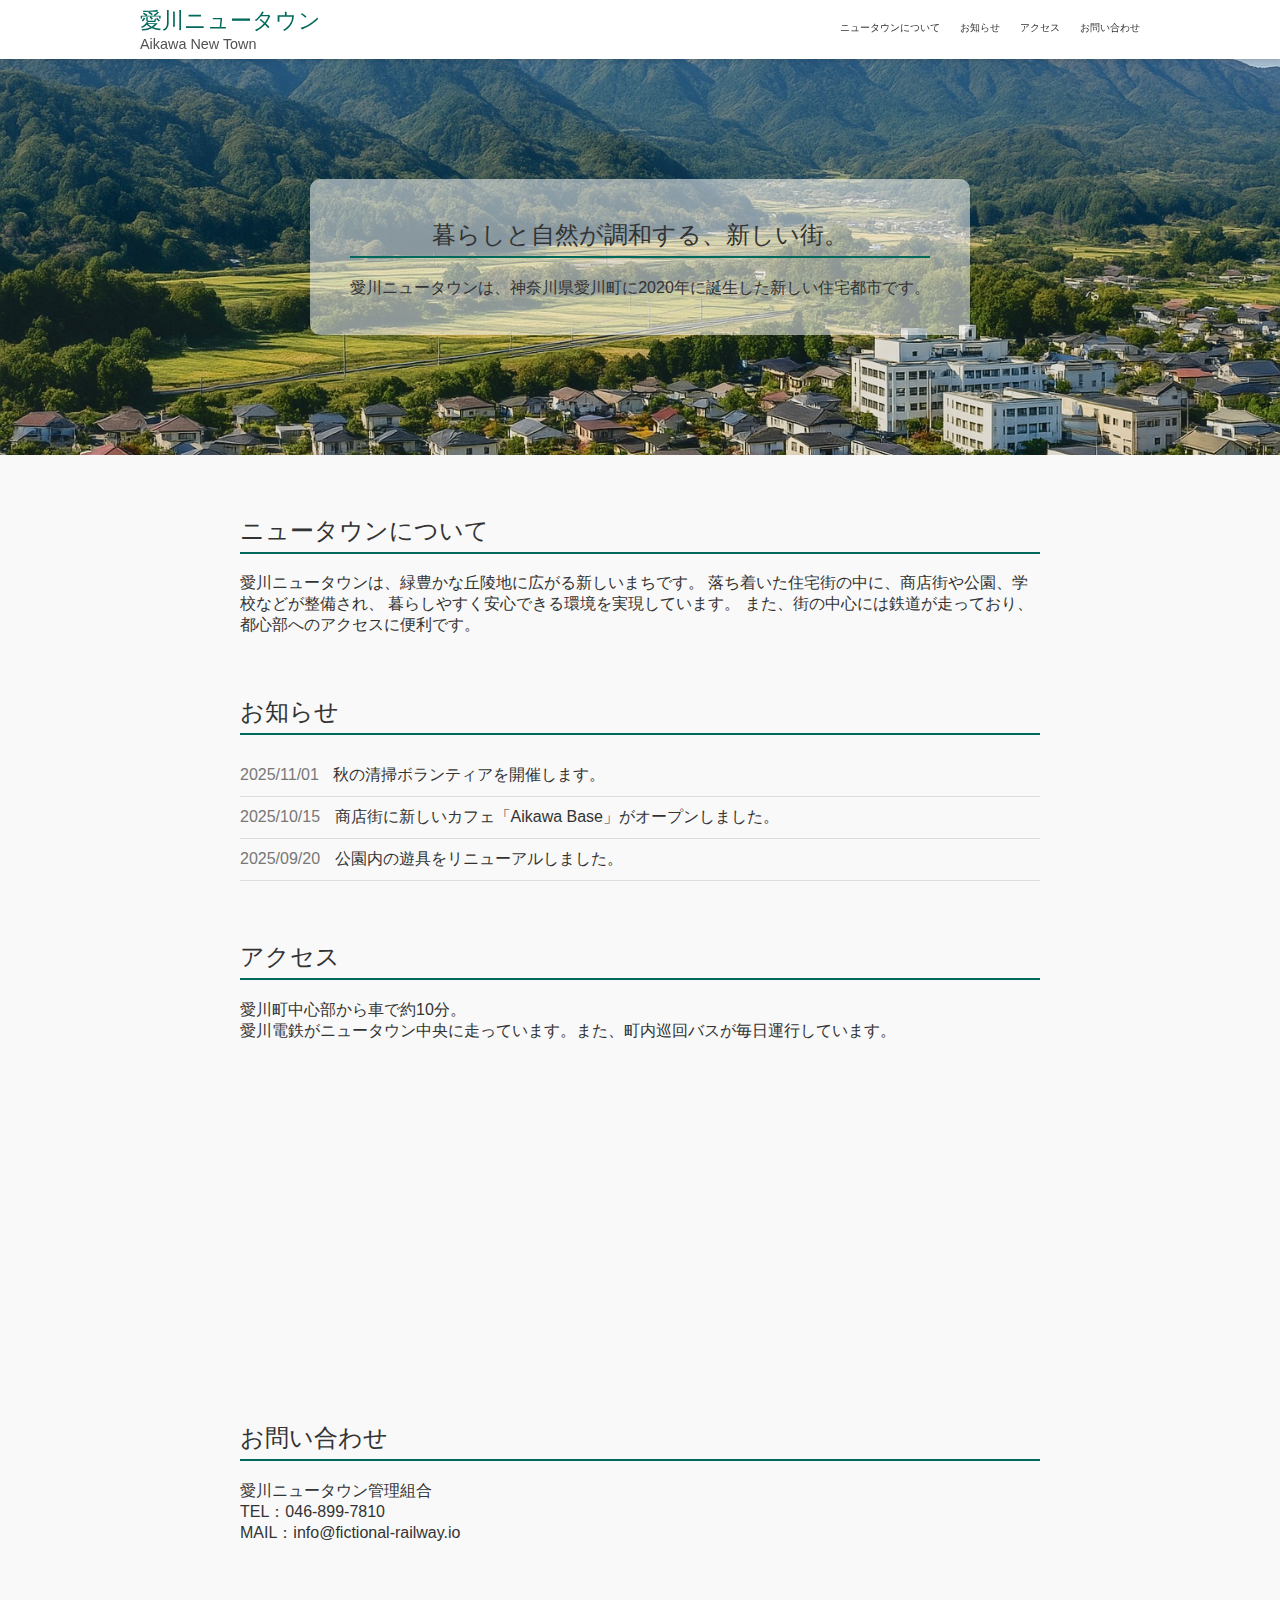
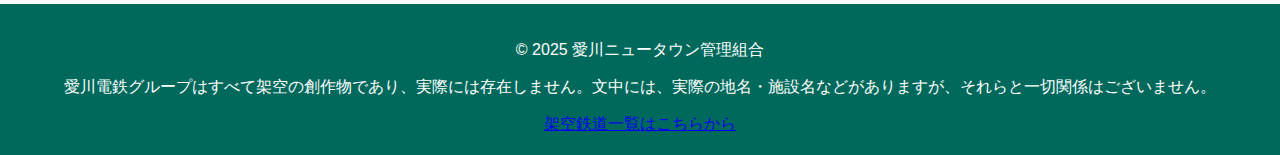
<file: index.html>
<!DOCTYPE html>
<html lang="ja">
<head>
  <meta charset="UTF-8" />
  <meta name="viewport" content="width=device-width, initial-scale=1.0" />
  <title>愛川ニュータウン|トップページ</title>
  <link rel="stylesheet" href="style.css" />
  <script src="script.js" defer></script>
</head>
<body>
  <header class="site-header">
    <div class="container">
<div class="logo-wrap"> 
  <a class="logo-a" href="./index.html">
  <h1 class="logo">愛川ニュータウン</h1>
  <p class="logo2">Aikawa New Town</p>
  </a>
</div>
      <nav id="mainNav" class="main-nav">
        <ul>
          <li><a href="./newtown.html">ニュータウンについて</a></li>
          <li><a href="#news">お知らせ</a></li>
          <li><a href="./access.html">アクセス</a></li>
          <li><a href="#contact">お問い合わせ</a></li>
        </ul>
      </nav>
      <button id="menuToggle" class="menu-toggle" aria-label="メニューを開く">☰</button>
    </div>
  </header>

  <main>
    <section class="hero">
      <div class="hero-text">
        <h2>暮らしと自然が調和する、新しい街。</h2>
        <p>愛川ニュータウンは、神奈川県愛川町に2020年に誕生した新しい住宅都市です。</p>
      </div>
    </section>

    <section id="about" class="section">
      <h2>ニュータウンについて</h2>
      <p>
        愛川ニュータウンは、緑豊かな丘陵地に広がる新しいまちです。
        落ち着いた住宅街の中に、商店街や公園、学校などが整備され、
        暮らしやすく安心できる環境を実現しています。
        また、街の中心には鉄道が走っており、都心部へのアクセスに便利です。
      </p>
    </section>

    <section id="news" class="section">
      <h2>お知らせ</h2>
      <ul class="news-list">
        <li><span class="date">2025/11/01</span> 秋の清掃ボランティアを開催します。</li>
        <li><span class="date">2025/10/15</span> 商店街に新しいカフェ「Aikawa Base」がオープンしました。</li>
        <li><span class="date">2025/09/20</span> 公園内の遊具をリニューアルしました。</li>
      </ul>
    </section>

    <section id="access" class="section">
      <h2>アクセス</h2>
      <p>愛川町中心部から車で約10分。<br>愛川電鉄がニュータウン中央に走っています。また、町内巡回バスが毎日運行しています。</p>
      <iframe src="https://www.google.com/maps/embed?pb=!1m18!1m12!1m3!1d37273.535057170804!2d139.25898928348676!3d35.52753184910702!2m3!1f0!2f0!3f0!3m2!1i1024!2i768!4f13.1!3m3!1m2!1s0x601903999d5cf62d%3A0xc58e47cc05b7d5b2!2z56We5aWI5bed55yM5oSb55Sy6YOh5oSb5bed55S6!5e1!3m2!1sja!2sjp!4v1762261226212!5m2!1sja!2sjp" width="100%" height="300" style="border:0;" allowfullscreen="" loading="lazy" referrerpolicy="no-referrer-when-downgrade"></iframe>
    </section>

    <section id="contact" class="section">
      <h2>お問い合わせ</h2>
      <p>愛川ニュータウン管理組合<br>
        TEL：046-899-7810<br>
        MAIL：info@fictional-railway.io</p>
    </section>
  </main>

  <footer class="site-footer">
    <p>© 2025 愛川ニュータウン管理組合</p>
    <p>愛川電鉄グループはすべて架空の創作物であり、実際には存在しません。文中には、実際の地名・施設名などがありますが、それらと一切関係はございません。</p>
    <a href="https://fictional-railway.github.io/myrailways/">架空鉄道一覧はこちらから</a>
  </footer>
</body>
</html>
</file>
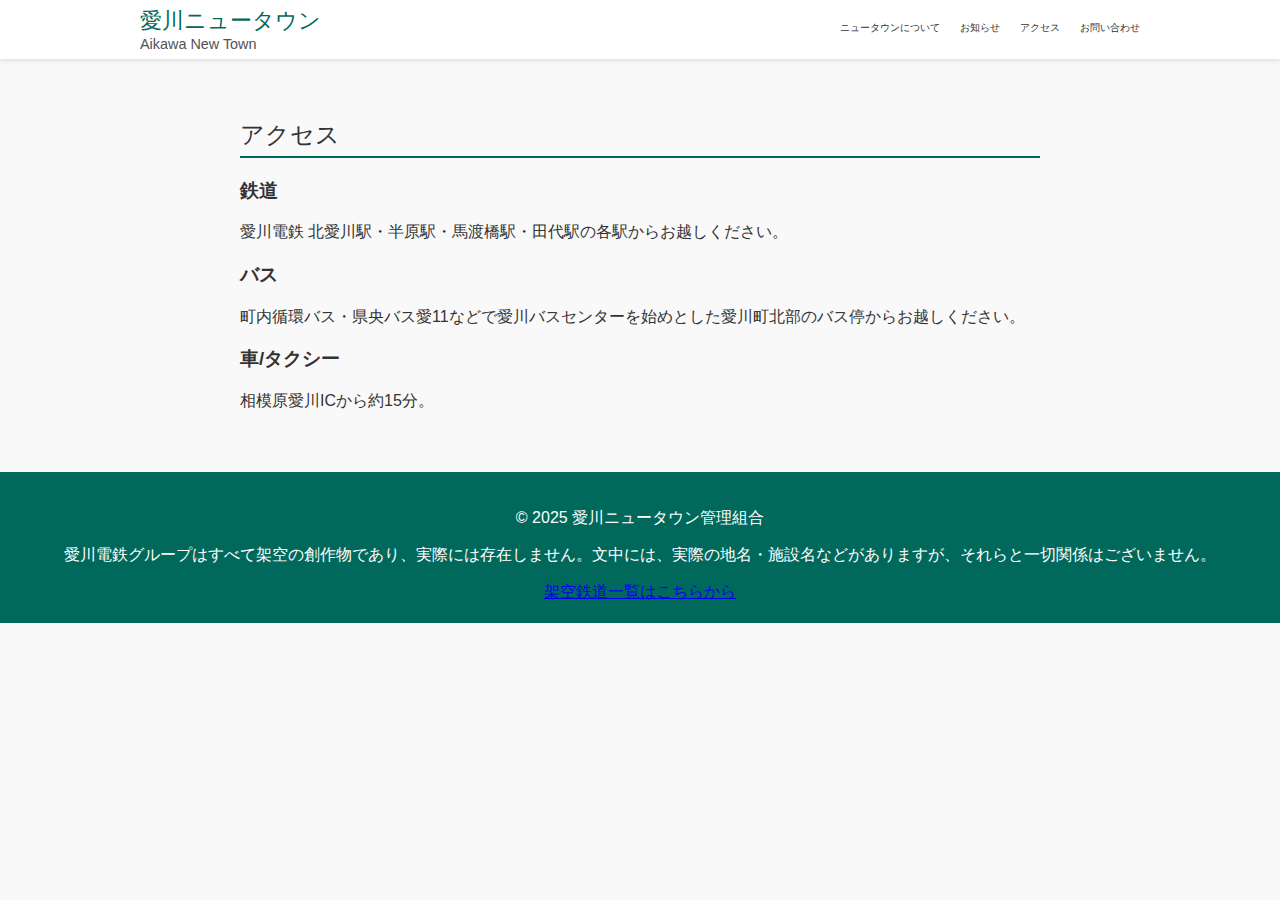
<file: access.html>
<!DOCTYPE html>
<html lang="ja">
<head>
  <meta charset="UTF-8" />
  <meta name="viewport" content="width=device-width, initial-scale=1.0" />
  <title>愛川ニュータウン|トップページ</title>
  <link rel="stylesheet" href="style.css" />
  <script src="script.js" defer></script>
</head>
<body>
  <header class="site-header">
    <div class="container">
<div class="logo-wrap">
  <a class="logo-a" href="./index.html">
  <h1 class="logo">愛川ニュータウン</h1>
  <p class="logo2">Aikawa New Town</p>
  </a>
</div>
      <nav id="mainNav" class="main-nav">
        <ul>
          <li><a href="#about">ニュータウンについて</a></li>
          <li><a href="#news">お知らせ</a></li>
          <li><a href="#access">アクセス</a></li>
          <li><a href="#contact">お問い合わせ</a></li>
        </ul>
      </nav>
      <button id="menuToggle" class="menu-toggle" aria-label="メニューを開く">☰</button>
    </div>
  </header>

  <main>
    <section id="access" class="section">
        <h2>アクセス</h2>
        <h3 class="Trans">鉄道</h3>
        <p>愛川電鉄 北愛川駅・半原駅・馬渡橋駅・田代駅の各駅からお越しください。</p>
        <h3>バス</h3>
        <p>町内循環バス・県央バス愛11などで愛川バスセンターを始めとした愛川町北部のバス停からお越しください。</p>
        <h3>車/タクシー</h3>
        <p>相模原愛川ICから約15分。</p>
    </section>
  </main>

  <footer class="site-footer">
    <p>© 2025 愛川ニュータウン管理組合</p>
    <p>愛川電鉄グループはすべて架空の創作物であり、実際には存在しません。文中には、実際の地名・施設名などがありますが、それらと一切関係はございません。</p>
    <a href="https://fictional-railway.github.io/myrailways/">架空鉄道一覧はこちらから</a>
  </footer>
</body>
</html>
</file>
<file: style.css>
body {
  font-family:Arial, Helvetica, sans-serif;
  margin: 0;
  color: #333;
  background-color: #f9f9f9;
}

/* ヘッダー */
.site-header {
  background-color: #ffffff;
  box-shadow: 0 2px 4px rgba(0,0,0,0.1);
  position: sticky;
  top: 0;
  z-index: 10;
  padding-bottom: 7.2px;
  padding-top: 4.5px;
}

.container {
  max-width: 1000px;
  margin: 0 auto;
  padding: 0 20px;
  display: flex;
  align-items: center;
  justify-content: space-between;
}

.logo {
  font-size: 1.5rem;
  font-weight: 550;
  color: #00695c;
}

.main-nav ul {
  list-style: none;
  display: flex;
  margin: 0;
  padding: 0;
  font-size: x-small;
}

.main-nav li {
  margin-left: 20px;
}

.main-nav a {
  text-decoration: none;
  color: #333;
  font-weight: 500;
}

.main-nav a:hover {
  color: #00695c;
}

/* ヒーローエリア */
.hero {
  background: url("./img/愛川1.png") center/cover no-repeat;
  color: #333;
  text-align: center;
  padding: 120px 20px;
  background-color: #607d8b;
}

.hero-text {
  background-color: rgba(255, 255, 255, 0.534);
  display: inline-block;
  padding: 20px 40px;
  border-radius: 10px;
}

.section {
  max-width: 800px;
  margin: 60px auto;
  padding: 0 20px;
}

h2 {
  color: #333;
  border-bottom: 2px solid #00695c;
  padding-bottom: 5px;
  font-weight: 550;
}

.news-list {
  list-style: none;
  padding: 0;
}

.news-list li {
  border-bottom: 1px solid #ddd;
  padding: 10px 0;
}

.news-list .date {
  color: #777;
  margin-right: 10px;
}

.site-footer {
  background-color: #00695c;
  color: white;
  text-align: center;
  padding: 20px 0;
  margin-top: 60px;
}

/* ===== ハンバーガーメニュー ===== */

/* ボタンの初期状態（PCでは非表示） */
.menu-toggle {
  display: none;
  font-size: 1.8rem;
  background: none;
  border: none;
  color: #00695c;
  cursor: pointer;
}

/* スマホ表示用 */
@media (max-width: 768px) {
  .menu-toggle {
    display: block;
  }

  .main-nav {
    position: fixed;
    top: 60px;
    right: 0;
    width: 200px;
    height: auto;
    background-color: #ffffff;
    transform: translateX(100%);
    transition: transform 0.3s ease;
  }

  .main-nav.open {
    transform: translateX(0);
  }

  .main-nav ul {
    flex-direction: column;
    align-items: flex-start;
    padding: 10px 0;
  }

  .main-nav li {
    margin: 10px 20px;
  }
}

/* ロゴ部分 */
.logo, .logo2 {
  display: block; /* ブロックにする */
  margin: 0;
  text-align: left; /* 左揃え */
}

.logo {
  font-size: 1.4rem;
  font-weight: 500;
  color: #00695c;
}

.logo2 {
  font-size: 0.9rem;
  color: #525252;
  margin-top: 0px; /* 日本語の下に少し余白 */
}

.logo-wrap {
  display: flex;
  flex-direction: column; /* 縦に並べる */
}

.logo-a {
  text-decoration: none;
}

.eng {
  display: flex;
  align-items: center;
  
}
</file>
